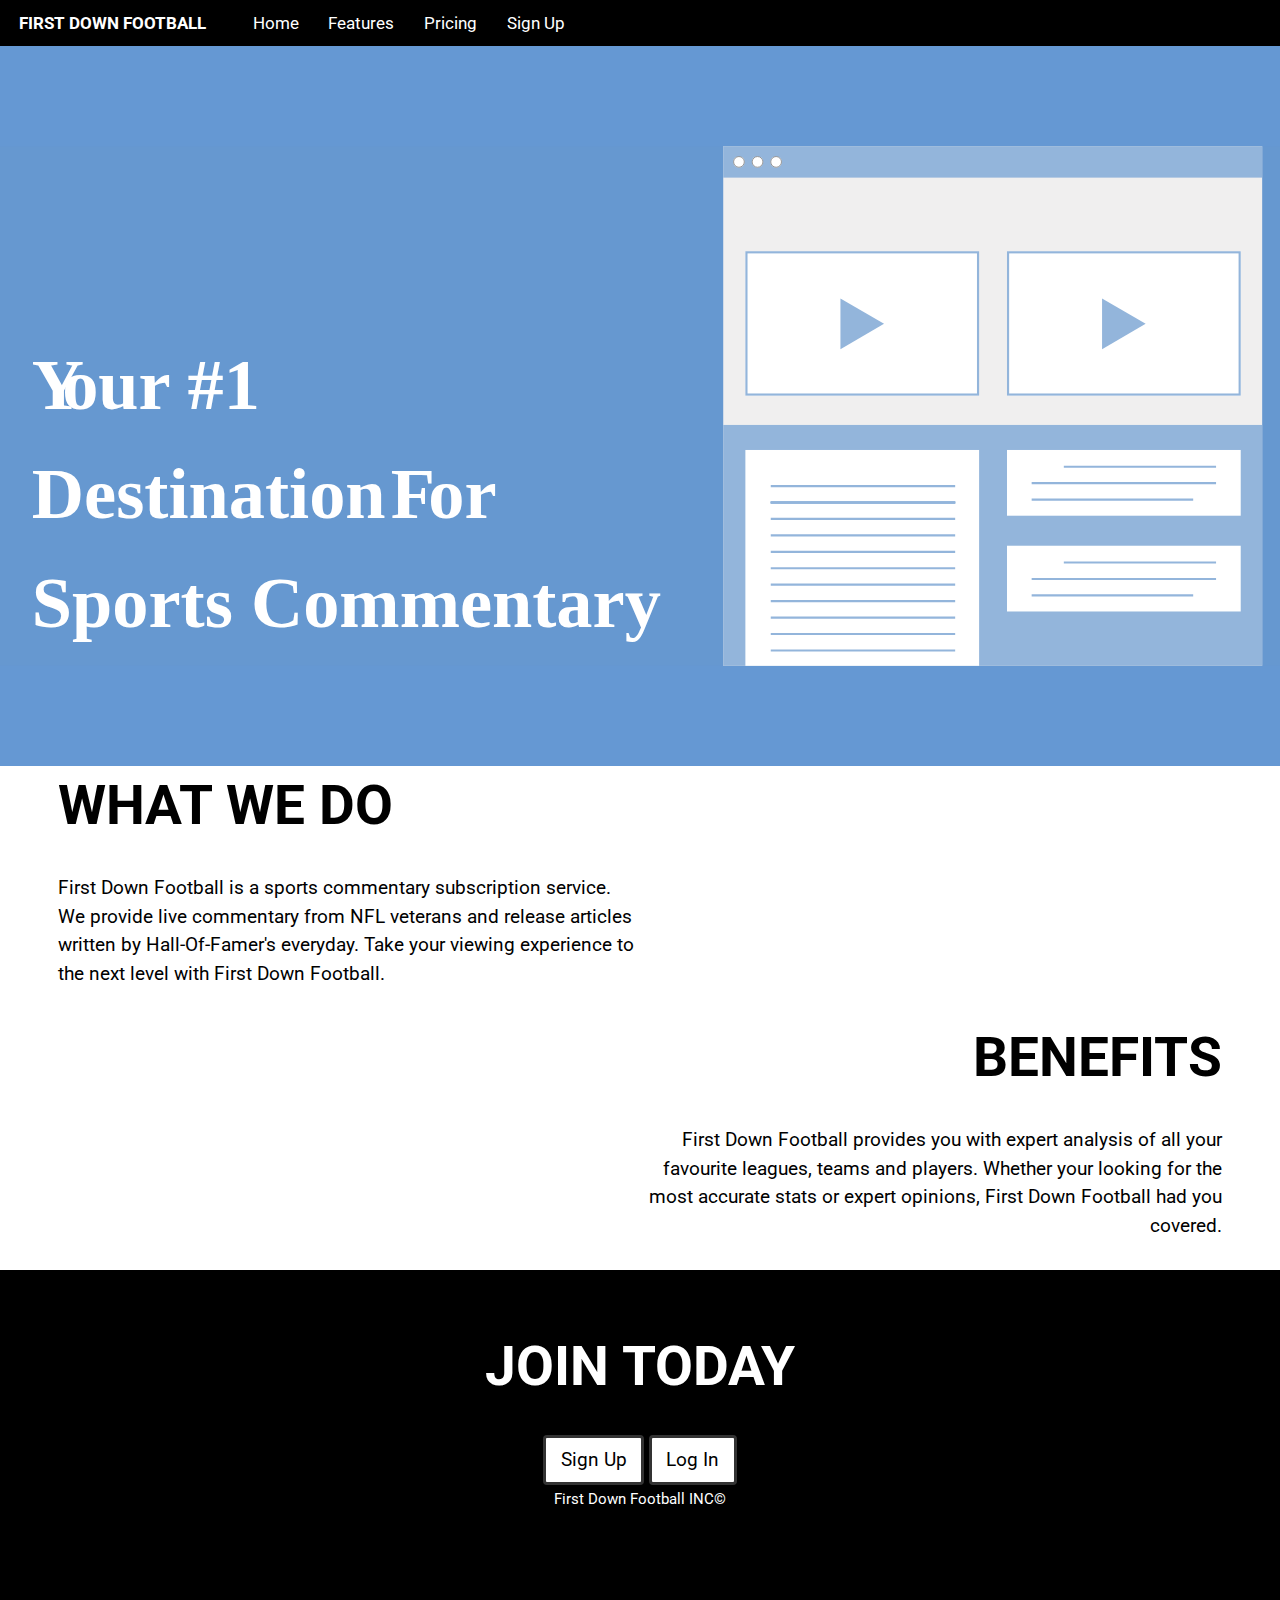
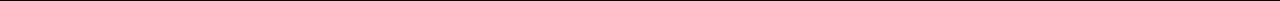
<file: index.html>
<!DOCTYPE html>
<html lang="en-ca">
<head>
  <meta charset="utf-8">
  <title>SAAS Website</title>
  <link href="css/modules.css" rel="stylesheet">
  <link href="css/grid.css" rel="stylesheet">
  <link href="css/type.css" rel="stylesheet">
  <link href="css/main.css" rel="stylesheet">
  <meta name="viewport" content="width=device-width,initial-scale=1">
  <link href="https://fonts.googleapis.com/css2?family=Roboto:wght@300;700&display=swap" rel="stylesheet">
</head>
<body>

  <ul class="skip-links">
    <li><a href="#nav">skip to Navigation</a></li>
    <li><a href="#main">skip to Main</a></li>
  </ul>

  <header role="banner" class="banner">
    <section>
      <article>
        <h1 class="milli">FIRST DOWN FOOTBALL</h1>
        <nav role="navigation" id="nav" tabindex="0" class="list-group-inline">
          <ul class="milli text-right">
            <li><a href="file:///Users/patricklatendresse/Documents/GitHub/saas-website/index.html#index.html">Home</a></li>
            <li><a href="file:///Users/patricklatendresse/Documents/GitHub/saas-website/tour.html">Features</a></li>
            <li><a href="pricing.html">Pricing</a></li>
            <li><a href="file:///Users/patricklatendresse/Documents/GitHub/saas-website/sign-up.html#">Sign Up</a></li>
          </ul>
        </nav>
      </article>
    </section>
  </header>

  <main role="main" id="main">
    <section>
      <div class="graphic embed embed-16by9">
        <img class="graphic embed-item" src="images/graphicc.svg" alt="logo">
      </div>
      <div class="grid">
        <div class="card unit s-1 s-1 m-1 l-1 text-left gutter-2">
          <h2 class="tena">WHAT WE DO</h2>
          <p class="zeta unit s-1 m-1 l-1-2 xl-1-2">First Down Football is a sports commentary subscription service. We provide live commentary from NFL veterans and release articles written by Hall-Of-Famer's everyday. Take your viewing experience to the next level with First Down Football.</p>
        </div>

        <div class="card2 unit s-1 s-1 m-1 l-1 text-right gutter-2">
          <h2 class="tena">BENEFITS</h2>
          <p class="zeta unit s-1 m-1 l-1-2 xl-1-2">First Down Football provides you with expert analysis of all your favourite leagues, teams and players. Whether your looking for the most accurate stats or expert opinions, First Down Football had you covered.</p>
        </div>
      </div>
    </section>
  </main>

  <footer role="contentinfo" id="contentinfo" class="text-center island-2">
    <h3 class="tena">JOIN TODAY</h3>
    <div>
      <a class="btn" href="file:///Users/patricklatendresse/Documents/GitHub/saas-website/sign-up.html#">Sign Up</a>
      <a class="btn" href="#">Log In</a>
      <p class="copy micro">First Down Football INC©</p>
    </div>
  </footer>

</body>
</html>
</file>
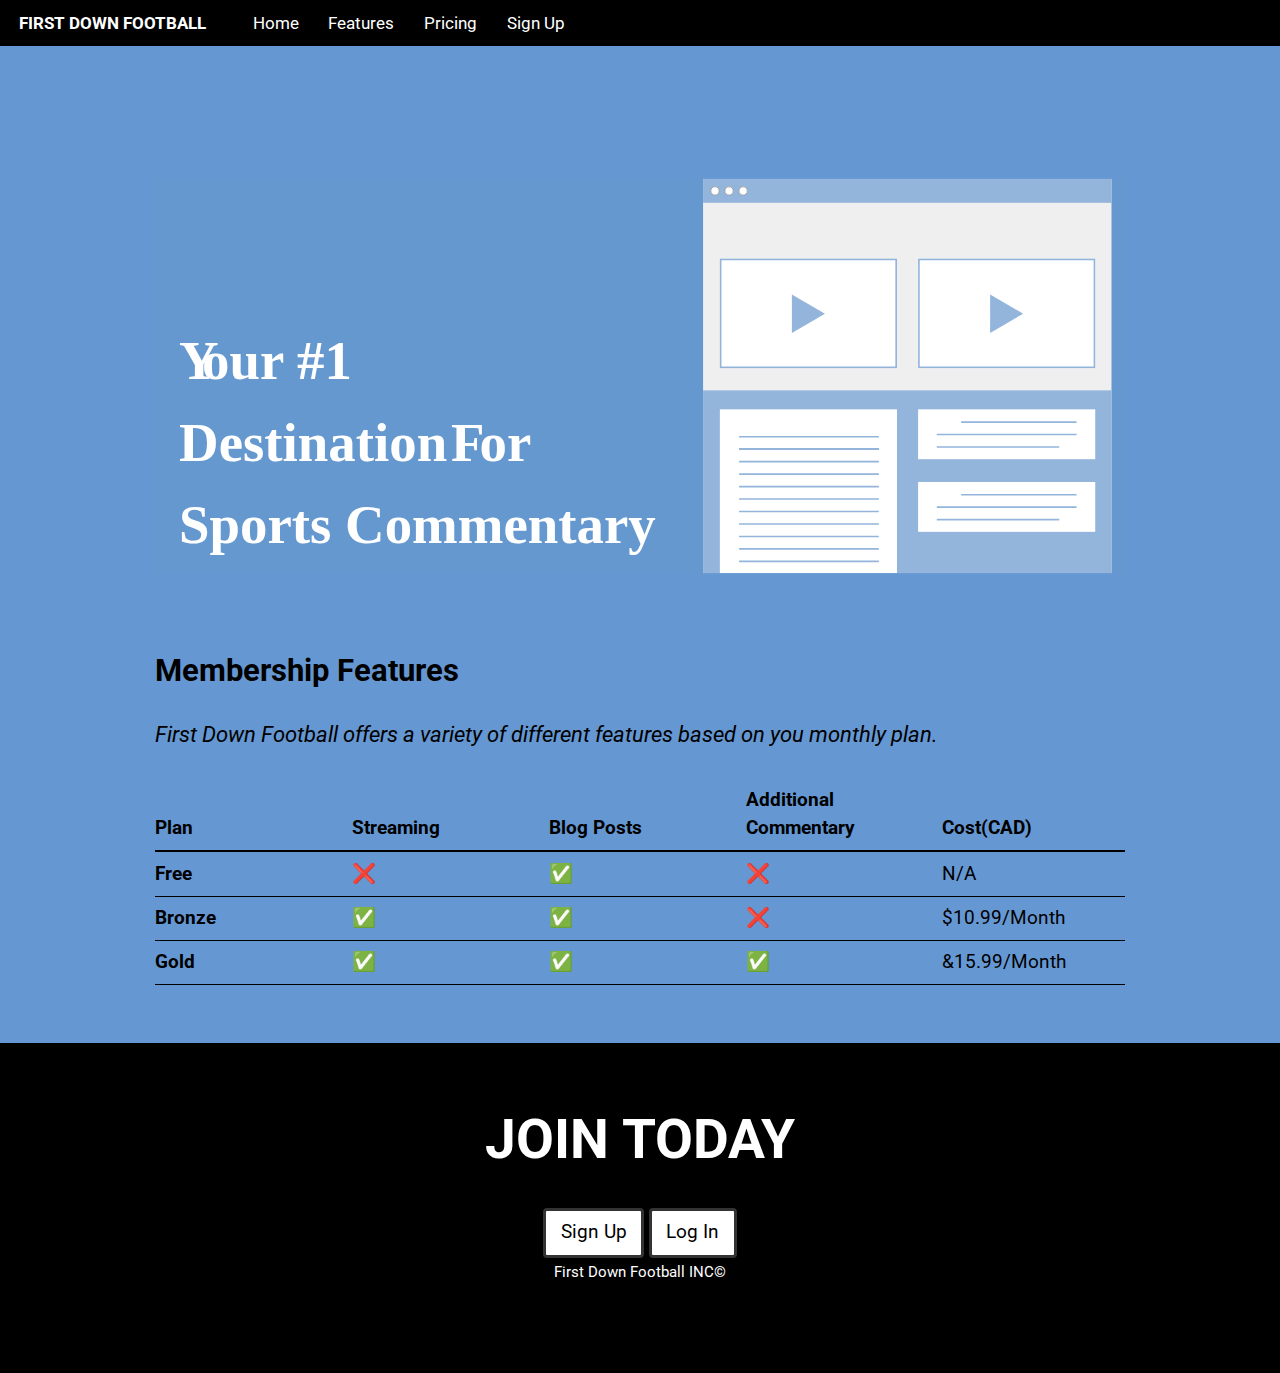
<file: pricing.html>
<!DOCTYPE html>
<html lang="en-ca">
<head>
  <meta charset="utf-8">
  <title>Pricing</title>
  <link href="css/modules.css" rel="stylesheet">
  <link href="css/grid.css" rel="stylesheet">
  <link href="css/type.css" rel="stylesheet">
  <link href="css/main.css" rel="stylesheet">
  <meta name="viewport" content="width=device-width,initial-scale=1">
  <link href="https://fonts.googleapis.com/css2?family=Roboto:wght@300;700&display=swap" rel="stylesheet">
</head>
<body>

  <ul class="skip-links">
    <li><a href="#nav">skip to Navigation</a></li>
    <li><a href="#main">skip to Main</a></li>
  </ul>

  <header role="banner" class="banner">
    <section>
      <article>
        <h1 class="milli">FIRST DOWN FOOTBALL</h1>
        <nav role="navigation" id="nav" tabindex="0" class="list-group-inline">
          <ul class="milli text-right">
            <li><a href="file:///Users/patricklatendresse/Documents/GitHub/saas-website/index.html#index.html">Home</a></li>
            <li><a href="file:///Users/patricklatendresse/Documents/GitHub/saas-website/tour.html">Features</a></li>
            <li><a href="pricing.html">Pricing</a></li>
            <li><a href="file:///Users/patricklatendresse/Documents/GitHub/saas-website/sign-up.html#">Sign Up</a></li>
          </ul>
        </nav>
      </article>
    </section>
  </header>

  <main role="main" id="main" class="grid wrapper pad-t-2 pad-b-2 gutter-1-2">
    <section class="unit">
      <article>
        <div class="graphic embed embed-16by9">
          <img class="graphic embed-item" src="images/graphicc.svg" alt="logo">
        </div>
        <div class="wrapper unit s-1 m-1 l-1 xl-1">
          <h2>Membership Features</h2>

          <div class="table-wrapper scrollable">
            <table class="push-0">
              <caption class="mega">First Down Football offers a variety of different features based on you monthly plan.</caption>
              <thead>
                <tr>
                  <th class="plan" scope="col">Plan</th>
                  <th class="streaming" scope="col">Streaming</th>
                  <th class="blog" scope="col">Blog Posts</th>
                  <th class="commentary" scope="col">Additional Commentary</th>
                  <th class="cost" scope="col">Cost(CAD)</th>
                </tr>
              </thead>
              <tbody>
                <tr>
                  <th scope="row">Free</th>
                  <td>❌</td>
                  <td>✅</td>
                  <td>❌</td>
                  <td>N/A</td>
                </tr>

                <tr>
                  <th scope="row">Bronze</th>
                  <td>✅</td>
                  <td>✅</td>
                  <td>❌</td>
                  <td>$10.99/Month</td>
                </tr>

                <tr>
                  <th scope="row">Gold</th>
                  <td>✅</td>
                  <td>✅</td>
                  <td>✅</td>
                  <td>&15.99/Month</td>
                </tr>
              </tbody>
            </table>
          </div>
        </div>
      </article>
    </section>
  </main>

  <footer role="contentinfo" id="contentinfo" class="text-center island-2">
    <h3 class="tena">JOIN TODAY</h3>
    <div>
      <a class="btn" href="file:///Users/patricklatendresse/Documents/GitHub/saas-website/sign-up.html#">Sign Up</a>
      <a class="btn" href="#">Log In</a>
      <p class="copy micro">First Down Football INC©</p>
    </div>
  </footer>

</body>
</html>
</file>
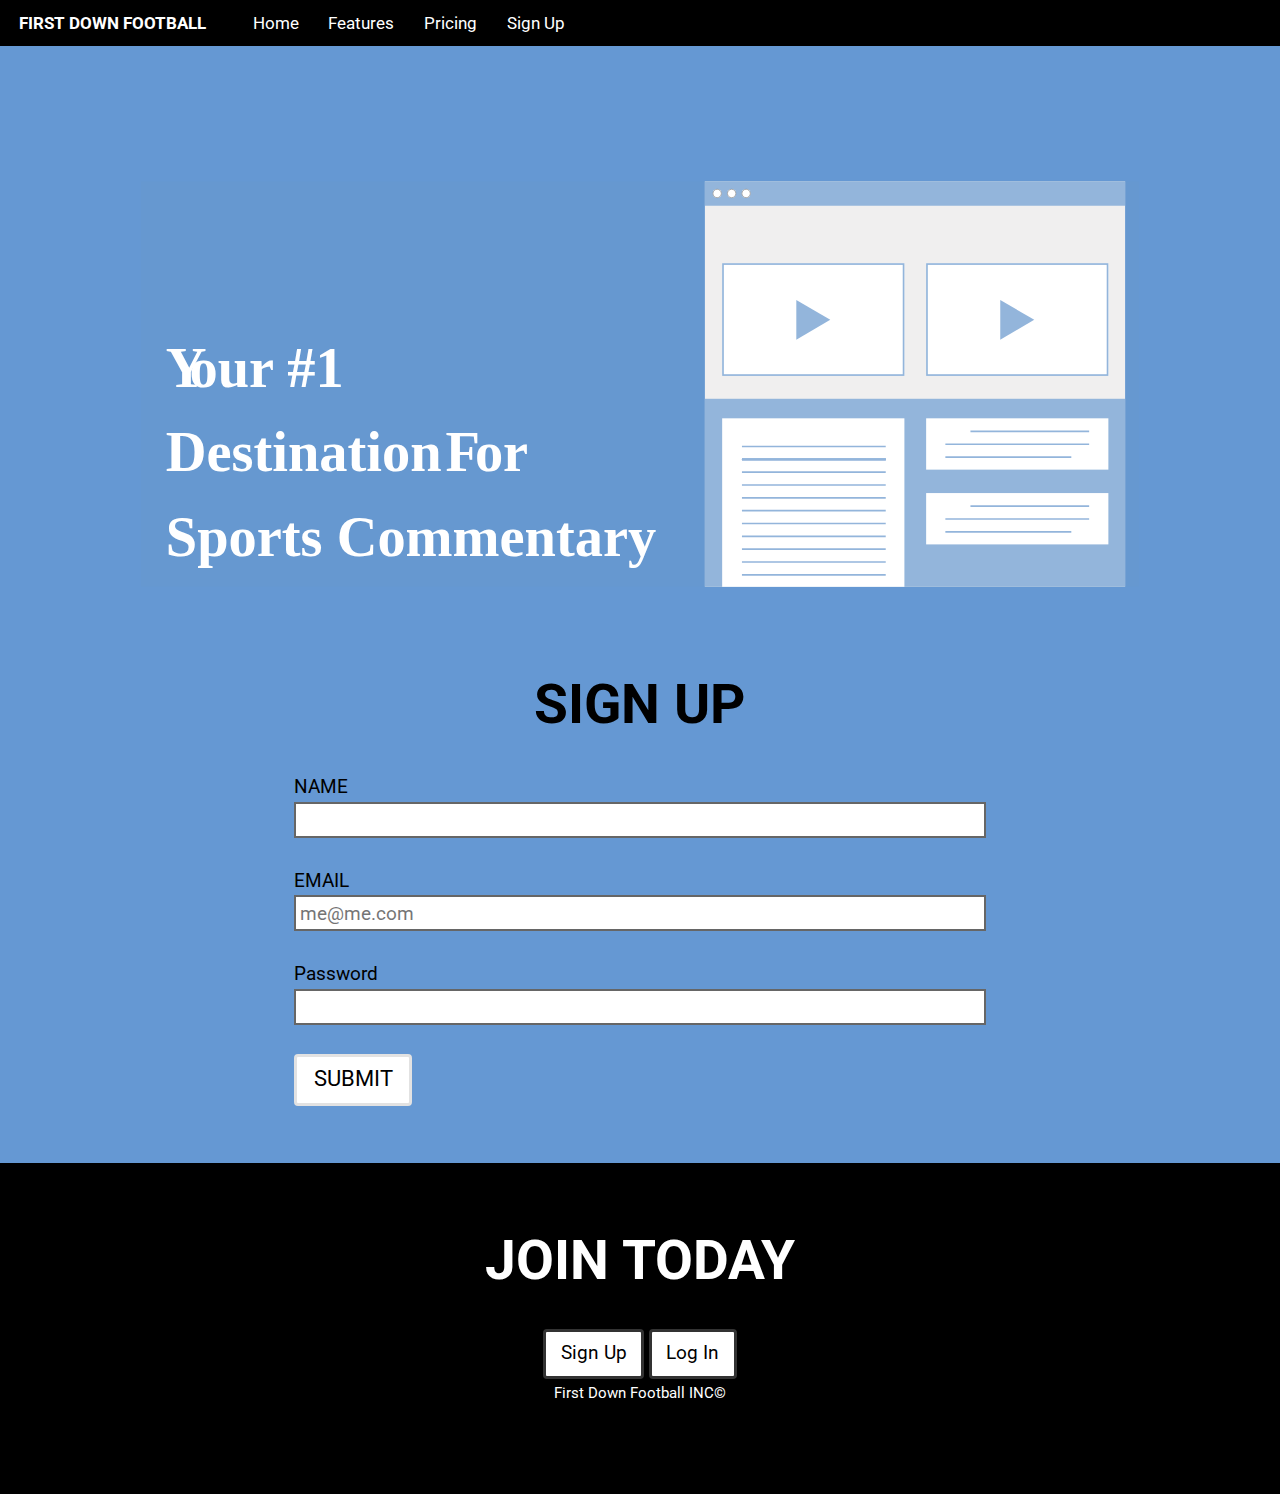
<file: sign-up.html>
<!DOCTYPE html>
<html lang="en-ca">
<head>
  <meta charset="utf-8">
  <title>signup</title>
  <link href="css/modules.css" rel="stylesheet">
  <link href="css/grid.css" rel="stylesheet">
  <link href="css/type.css" rel="stylesheet">
  <link href="css/main.css" rel="stylesheet">
  <meta name="viewport" content="width=device-width,initial-scale=1">
  <link href="https://fonts.googleapis.com/css2?family=Roboto:wght@300;700&display=swap" rel="stylesheet">
</head>

<body class="signupform">

  <ul class="skip-links">
    <li><a href="#nav">skip to Navigation</a></li>
    <li><a href="#main">skip to Main</a></li>
  </ul>

  <header role="banner" class="banner">
    <section>
      <article>
        <h1 class="milli">FIRST DOWN FOOTBALL</h1>
        <nav role="navigation" id="nav" tabindex="0" class="list-group-inline">
          <ul class="milli text-right">
            <li><a href="file:///Users/patricklatendresse/Documents/GitHub/saas-website/index.html#index.html">Home</a></li>
            <li><a href="file:///Users/patricklatendresse/Documents/GitHub/saas-website/tour.html">Features</a></li>
            <li><a href="pricing.html">Pricing</a></li>
            <li><a href="file:///Users/patricklatendresse/Documents/GitHub/saas-website/sign-up.html#">Sign Up</a></li>
          </ul>
        </nav>
      </article>
    </section>
  </header>

  <main role="main" id="main" tabindex="0" class="grid grid-middle wrapper">
    <section class="contact pad-t-2 pad-b-2 unit unit-content-center-horizontal s-1 m-1 l-1 xl-1">
      <div class="graphic embed embed-16by9">
        <img class=" nit s-1 m-1 l-1 xl-1 graphic embed-item" src="images/graphicc.svg" alt="logo">
      </div>
      <div class="max-length">
        <h2 class="signup text-center tena"> SIGN UP</h2>

        <form class="push-0" method="POST" action="https://formspree.io/bradlet@algonquincollege.com">
          <div class="push">
            <label for="name">NAME</label>
            <input id="name" name="name" required>
          </div>
          <div class="push">
            <label for="email">EMAIL</label>
            <input id="email" type="email" placeholder="me@me.com" name="email" required>
          </div>
          <div class="push">
            <label for="password">Password</label>
            <input id="password" name="password" required>
          </div>
          <div>
            <button class="btn btn-light mega" type="submit">SUBMIT</button>
          </div>
        </form>
      </div>
    </section>
  </main>

  <footer role="contentinfo" id="contentinfo" class="text-center island-2">
    <h3 class="tena">JOIN TODAY</h3>
    <div>
      <a class="btn" href="file:///Users/patricklatendresse/Documents/GitHub/saas-website/sign-up.html#">Sign Up</a>
      <a class="btn" href="#">Log In</a>
      <p class="copy micro">First Down Football INC©</p>
    </div>
  </footer>

</body>
</html>
</file>
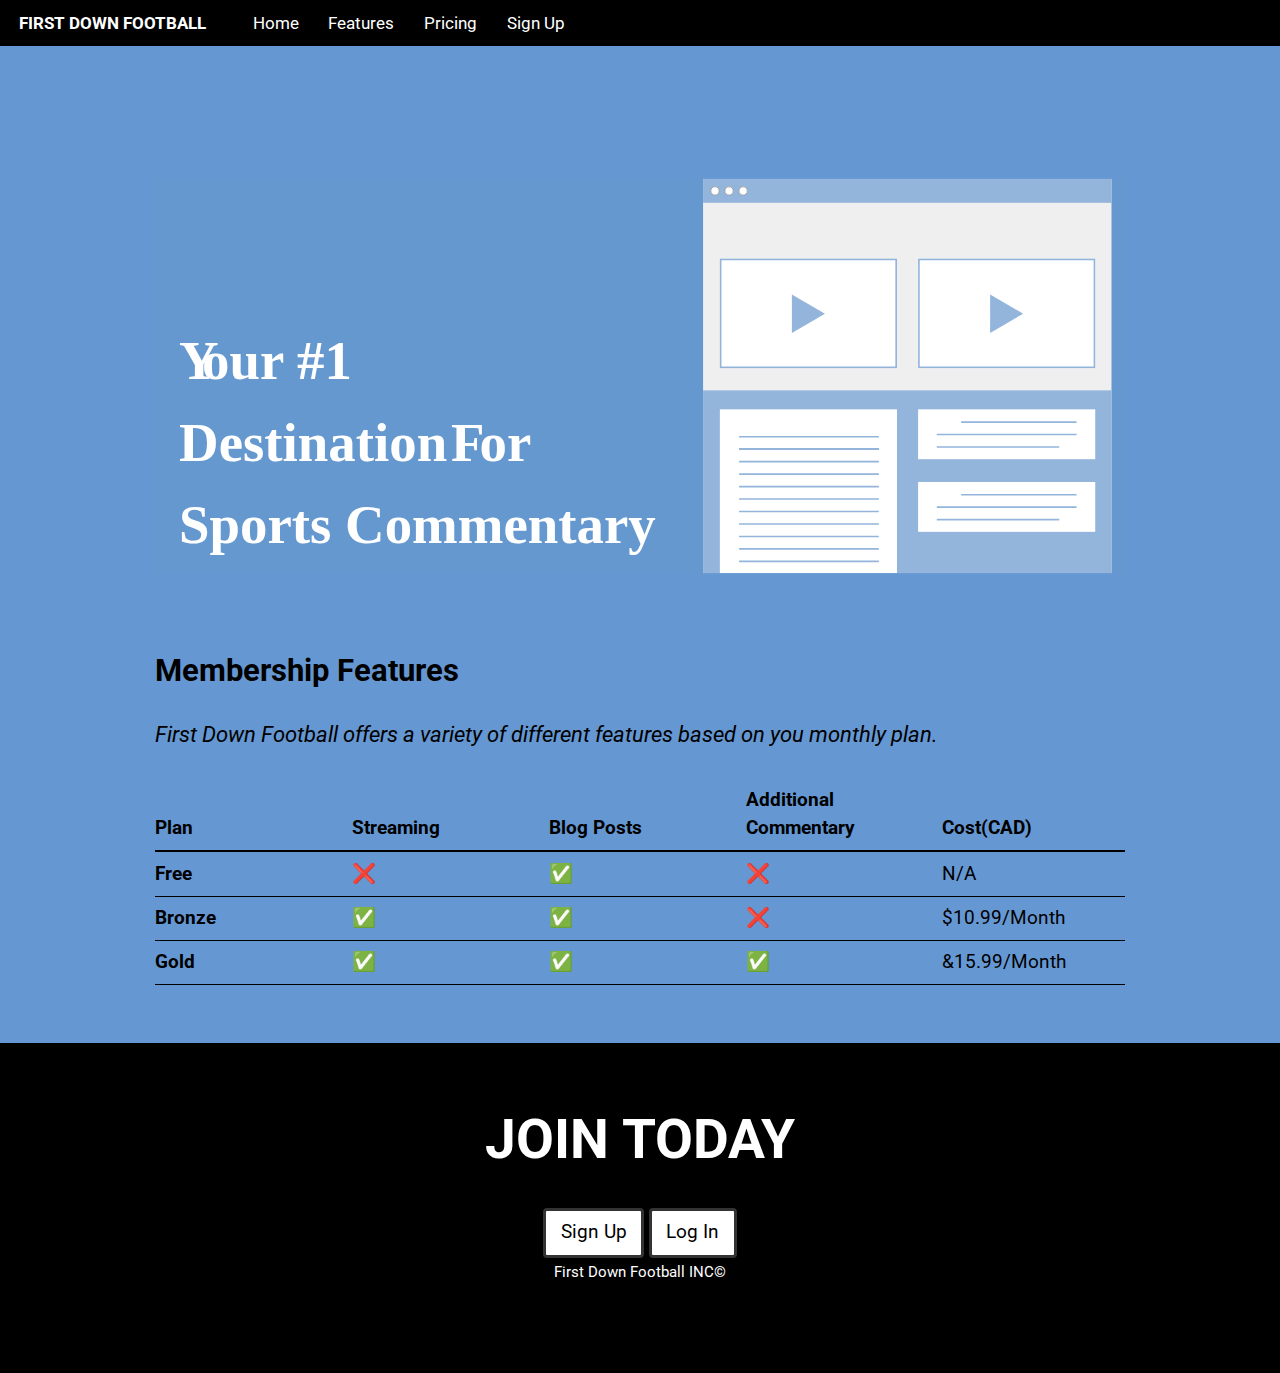
<file: tour.html>
<!DOCTYPE html>
<html lang="en-ca">
<head>
  <meta charset="utf-8">
  <title>Features</title>
  <link href="css/modules.css" rel="stylesheet">
  <link href="css/grid.css" rel="stylesheet">
  <link href="css/type.css" rel="stylesheet">
  <link href="css/main.css" rel="stylesheet">
  <meta name="viewport" content="width=device-width,initial-scale=1">
  <link href="https://fonts.googleapis.com/css2?family=Roboto:wght@300;700&display=swap" rel="stylesheet">
</head>
<body>

  <ul class="skip-links">
    <li><a href="#nav">skip to Navigation</a></li>
    <li><a href="#main">skip to Main</a></li>
  </ul>

  <header role="banner" class="banner">
    <section>
      <article>
        <h1 class="milli">FIRST DOWN FOOTBALL</h1>
        <nav role="navigation" id="nav" tabindex="0" class="list-group-inline">
          <ul class="milli text-right">
            <li><a href="file:///Users/patricklatendresse/Documents/GitHub/saas-website/index.html#index.html">Home</a></li>
            <li><a href="file:///Users/patricklatendresse/Documents/GitHub/saas-website/tour.html">Features</a></li>
            <li><a href="pricing.html">Pricing</a></li>
            <li><a href="file:///Users/patricklatendresse/Documents/GitHub/saas-website/sign-up.html#">Sign Up</a></li>
          </ul>
        </nav>
      </article>
    </section>
  </header>

  <main role="main" id="main" class="grid wrapper pad-t-2 pad-b-2 gutter-1-2">
    <section class="unit">
      <article>
        <div class="graphic embed embed-16by9">
          <img class="graphic embed-item" src="images/graphicc.svg" alt="logo">
        </div>
        <div class="wrapper unit s-1 m-1 l-1 xl-1">
          <h2>Membership Features</h2>

          <div class="table-wrapper scrollable">
            <table class="push-0">
              <caption class="mega">First Down Football offers a variety of different features based on you monthly plan.</caption>
              <thead>
                <tr>
                  <th class="plan" scope="col">Plan</th>
                  <th class="streaming" scope="col">Streaming</th>
                  <th class="blog" scope="col">Blog Posts</th>
                  <th class="commentary" scope="col">Additional Commentary</th>
                  <th class="cost" scope="col">Cost(CAD)</th>
                </tr>
              </thead>
              <tbody>
                <tr>
                  <th scope="row">Free</th>
                  <td>❌</td>
                  <td>✅</td>
                  <td>❌</td>
                  <td>N/A</td>
                </tr>

                <tr>
                  <th scope="row">Bronze</th>
                  <td>✅</td>
                  <td>✅</td>
                  <td>❌</td>
                  <td>$10.99/Month</td>
                </tr>

                <tr>
                  <th scope="row">Gold</th>
                  <td>✅</td>
                  <td>✅</td>
                  <td>✅</td>
                  <td>&15.99/Month</td>
                </tr>
              </tbody>
            </table>
          </div>
        </div>
      </article>
    </section>
  </main>

  <footer role="contentinfo" id="contentinfo" class="text-center island-2">
    <h3 class="tena">JOIN TODAY</h3>
    <div>
      <a class="btn" href="file:///Users/patricklatendresse/Documents/GitHub/saas-website/sign-up.html#">Sign Up</a>
      <a class="btn" href="#">Log In</a>
      <p class="copy micro">First Down Football INC©</p>
    </div>
  </footer>

</body>
</html>
</file>
<file: css/modules.css>
/*
 * Modulifier || Code released under the UNLICENSE
 * Code under other copyrights & licenses listed below.
 * https://modulifier.web-dev.tools/#responsive;images;list-group;embed;media-object;icons;hidden;positioning;nice-lists;forms;buttons;accessibility;print
 */

@-moz-viewport { width: device-width; scale: 1; }
@-ms-viewport { width: device-width; scale: 1; }
@-o-viewport { width: device-width; scale: 1; }
@-webkit-viewport { width: device-width; scale: 1; }
@viewport { width: device-width; scale: 1; }

html {
  box-sizing: border-box;
  -moz-text-size-adjust: 100%;
  -ms-text-size-adjust: 100%;
  -webkit-text-size-adjust: 100%;
  text-size-adjust: 100%;
}

*, *::before, *::after {
  box-sizing: inherit;
}

body {
  margin: 0;
}

article,
aside,
details,
figcaption,
figure,
footer,
header,
main,
menu,
nav,
section,
summary {
  display: block;
}

audio,
canvas,
progress,
video {
  display: inline-block;
  vertical-align: baseline;
}

template {
  display: none;
}

details {
  cursor: pointer;
}

audio:not([controls]) {
  display: none;
  height: 0;
}

a,
area,
button,
input,
label,
select,
textarea,
[tabindex] {
  -ms-touch-action: manipulation;
  touch-action: manipulation;
}

img {
  border: 0;
}

.img-flex,
.img-flex img {
  display: block;
  width: 100%;
}

svg {
  fill: currentColor;
}

svg:not(:root) {
  overflow: hidden;
}

svg.img-flex {
  width: 100%;
  height: 100%;
}

.image-replacement, .ir {
  overflow: hidden;
  direction: ltr;
  text-align: left;
  text-indent: 100%;
  white-space: nowrap;
}

.list-group, .list-group-inline, .list-group--inline {
  padding-left: 0;
  list-style-type: none;
}

.list-group > dd {
  margin-left: 0;
}

.list-group-inline::before,
.list-group-inline::after,
.list-group--inline::before,
.list-group--inline::after {
  content: "";
  display: table;
}

.list-group-inline::after,
.list-group--inline::after {
  clear: both;
}

.list-group-inline > li,
.list-group--inline > li {
  display: inline-block;
}

.list-group-inline > dt,
.list-group--inline > dt {
  clear: left;
  float: left;
  width: 11em;
}

.list-group-inline > dd,
.list-group--inline > dd {
  float: left;
  min-width: 12em;
}

.embed {
  margin-left: 0;
  margin-right: 0;
  overflow: hidden;
  position: relative;
  width: 100%;
}

.embed-1by1, .embed--1by1 {
  padding-top: 100%; /* Square */
}

.embed-4by3, .embed--4by3 {
  padding-top: 75%; /* Traditional TV/computer screens */
}

.embed-iso216, .embed--iso216 {
  padding-top: 70.92%; /* A-standard paper sizes */
}

.embed-3by2, .embed--3by2 {
  padding-top: 66.6%; /* Classic 35 mm film & most digital photos, landscape */
}

.embed-2by3, .embed--2by3 {
  padding-top: 150%; /* Classic 35 mm film & most digital photos, portrait */
}

.embed-golden, .embed--golden {
  padding-top: 61.8%; /* The Golden Ratio */
}

.embed-16by9, .embed--16by9 {
  padding-top: 56.25%; /* HD TV */
}

.embed-185by100, .embed--185by100 {
  padding-top: 54.05%; /* Common widescreen cinema */
}

.embed-24by10, .embed--24by10 {
  padding-top: 41.667%; /* Widescreen cinema: 2.4:1 */
}

.embed-3by1, .embed--3by1 {
  padding-top: 33.3333%; /* Panorama photos */
}

.embed-4by1, .embed--4by1 {
  padding-top: 25%; /* Polyvision */
}

.embed-5by1, .embed--5by1 {
  padding-top: 20%; /* Really wide... */
}

.embed-item, .embed__item {
  min-height: 100%;
  left: 0;
  position: absolute;
  top: 0;
  width: 100%;
}

.media {
  overflow: hidden;
}

.media-img, .media__img {
  float: left;
}

.media-img-reversed, .media__img--reversed {
  float: right;
}

.media-img-stacked, .media__img--stacked {
  float: none;
}

.media-body, .media__body {
  overflow: hidden;
  min-width: 12em; /* Slightly less than 200px, responsiveness built in */
}

.icon {
  display: inline-block;
  position: relative;
  background: transparent none no-repeat center center;
  background-size: contain;
  vertical-align: middle;
}

.i-16, .i--16 {
  height: 16px;
  width: 16px;
}

.i-18, .i--18 {
  height: 18px;
  width: 18px;
}

.i-20, .i--20 {
  height: 20px;
  width: 20px;
}

.i-24, .i--24 {
  height: 24px;
  width: 24px;
}

.i-32, .i--32 {
  height: 32px;
  width: 32px;
}

.i-48, .i--48 {
  height: 48px;
  width: 48px;
}

.i-64, .i--64 {
  height: 64px;
  width: 64px;
}

.i-96, .i--96 {
  height: 96px;
  width: 96px;
}

.i-128, .i--128 {
  height: 128px;
  width: 128px;
}

.i-192, .i--192 {
  height: 192px;
  width: 192px;
}

.i-256, .i--256 {
  height: 256px;
  width: 256px;
}

.icon img,
.icon svg {
  left: 0;
  height: 100%;
  position: absolute;
  top: 0;
  width: 100%;
  fill: currentColor;
}

.icon-label {
  vertical-align: middle;
}

.icon-link,
.icon-link:focus,
.icon-link:hover {
  text-decoration: none;
}

[hidden], .hidden {
  /* stylelint-disable declaration-no-important */
  display: none !important;
  visibility: hidden !important;
  /* stylelint-enable */
}

.visually-hidden {
  height: 1px;
  margin: -1px;
  overflow: hidden;
  padding: 0;
  position: absolute;
  width: 1px;
  border: 0;
  clip: rect(0 0 0 0);
  clip-path: inset(50%);
}

.visually-hidden.focusable:active, .visually-hidden.focusable:focus {
  height: auto;
  margin: 0;
  overflow: visible;
  position: static;
  width: auto;
  clip: auto;
  clip-path: none;
}

.invisible {
  visibility: hidden;
}

.chop,
.crop {
  overflow: hidden;
}

.truncate {
  max-width: 100%;
  overflow: hidden;
  width: 100%;
  text-overflow: ellipsis;
  white-space: nowrap;
}

.scrollable {
  max-width: 100%;
  overflow-x: auto;
  overflow-y: hidden;
  -webkit-overflow-scrolling: touch;
}

.flex-row {
  display: -webkit-flex;
  display: -ms-flexbox;
  display: flex;
}

.flex-justify {
  -webkit-justify-content: space-between;
  -ms-flex-pack: space-between;
  justify-content: space-between;
}

.flex-align-center {
  -webkit-align-items: center;
  -ms-flex-align: center;
  align-items: center;
}

.center-text,
.center-flow {
  text-align: center;
}

.center-block {
  margin-left: auto;
  margin-right: auto;
}

.no-auto-margins,
.not-centered {
  /* stylelint-disable declaration-no-important */
  margin-left: 0 !important;
  margin-right: 0 !important;
  /* stylelint-enable */
}

.center-content,
.center-content-vertical,
.center-contents,
.center-contents-vertical {
  display: -webkit-flex;
  display: -ms-flexbox;
  display: flex;
  -webkit-justify-content: center;
  -ms-flex-pack: center;
  justify-content: center;
  -webkit-align-items: center;
  -ms-flex-align: center;
  align-items: center;
  -webkit-align-content: center;
  -ms-flex-line-pack: center;
  align-content: center;
  -webkit-flex-direction: column wrap;
  -ms-flex-direction: column wrap;
  flex-flow: column wrap;
}

.center-content-start,
.center-content-vertical-start,
.center-contents-start,
.center-contents-vertical-start {
  display: -webkit-flex;
  display: -ms-flexbox;
  display: flex;
  -webkit-justify-content: center;
  -ms-flex-pack: center;
  justify-content: center;
  -webkit-flex-direction: column wrap;
  -ms-flex-direction: column wrap;
  flex-flow: column wrap;
}

.center-content-horizontal,
.center-contents-horizontal {
  display: -webkit-flex;
  display: -ms-flexbox;
  display: flex;
  -webkit-justify-content: center;
  -ms-flex-pack: center;
  justify-content: center;
  -webkit-align-items: center;
  -ms-flex-align: center;
  align-items: center;
  -webkit-align-content: center;
  -ms-flex-line-pack: center;
  align-content: center;
  -webkit-flex-direction: row wrap;
  -ms-flex-direction: row wrap;
  flex-flow: row wrap;
}

.clearfix::after {
  content: " ";
  display: block;
  clear: both;
}

.left {
  float: left;
}

.right {
  float: right;
}

.inline {
  display: inline;
}

.block {
  display: block;
}

.inline-block, .ib {
  display: inline-block;
}

.valign-top {
  vertical-align: top;
}

.valign-bottom {
  vertical-align: bottom;
}

.valign-middle {
  vertical-align: middle;
}

.fixed {
  position: fixed;
}

.relative {
  position: relative;
}

[class*="pin-"],
.absolute {
  position: absolute;
}

.static {
  position: static;
}

.zindex-1 {
  z-index: 1;
}

.zindex-2 {
  z-index: 2;
}

.zindex-3 {
  z-index: 3;
}

.zindex-1000 {
  z-index: 1000;
}

.pin-top-left,
.pin-left-top,
.pin-tl,
.pin-lt {
  top: 0;
  left: 0;
}

.pin-top-right,
.pin-right-top,
.pin-tr,
.pin-rt {
  top: 0;
  right: 0;
}

.pin-bottom-left,
.pin-left-bottom,
.pin-bl,
.pin-lb {
  bottom: 0;
  left: 0;
}

.pin-bottom-right,
.pin-right-bottom,
.pin-br,
.pin-rb {
  bottom: 0;
  right: 0;
}

.pin-top-center,
.pin-center-top,
.pin-tc,
.pin-ct {
  left: 50%;
  top: 0;
  transform: translateX(-50%);
}

.pin-bottom-center,
.pin-center-bottom,
.pin-bc,
.pin-cb {
  bottom: 0;
  left: 50%;
  transform: translateX(-50%);
}

.pin-center-left,
.pin-left-center,
.pin-cl,
.pin-lc {
  left: 0;
  top: 50%;
  transform: translateY(-50%);
}

.pin-center-right,
.pin-right-center,
.pin-cr,
.pin-rc {
  right: 0;
  top: 50%;
  transform: translateY(-50%);
}

.pin-center, .pin-c {
  left: 50%;
  top: 50%;
  transform: translate(-50%, -50%);
}

.width-quarter, .w-1-4 {
  width: 25%;
}

.width-half, .w-1-2 {
  width: 50%;
}

.width-full, .w-1 {
  width: 100%;
}

.height-quarter, .h-1-4 {
  height: 25%;
}

.height-half, .h-1-2 {
  height: 50%;
}

.height-full, .h-1 {
  height: 100%;
}

.height-win-quarter, .h-w-1-4 {
  height: 25vh;
  max-height: 46em;
}

.height-win-half, .h-w-1-2 {
  height: 50vh;
  max-height: 46em;
}

.height-win-full, .h-w-1 {
  height: 100vh;
  max-height: 46em;
}

ul {
  list-style-type: none;
}

ul > li::before {
  content: "·";
  float: left;
  margin-left: -1.6em;
  width: 1.3em;
  text-align: right;
}

ol {
  counter-reset: ol-simple-numbers;
  list-style-type: none;
}

ol > li::before {
  float: left;
  margin-left: -1.6em;
  width: 1.3em;
  counter-increment: ol-simple-numbers;
  content: counter(ol-simple-numbers);
  text-align: right;
}

.list-group > li::before,
.list-group-inline > li::before,
.list-group--inline > li::before {
  content: none;
}

/* stylelint-disable no-descending-specificity */

/*
 * (c) Nicolas Gallagher and Jonathan Neal of Normalize.css || MIT License
 *     https://necolas.github.io/normalize.css/
 */

button,
input,
optgroup,
select,
textarea {
  color: inherit;
  font: inherit;
  margin: 0;
}

button,
input {
  overflow: visible;
}

button,
select {
  text-transform: none;
}

button,
html [type="button"],
[type="reset"],
[type="submit"] {
  -webkit-appearance: button;
  cursor: pointer;
}

button[disabled],
html input[disabled] {
  cursor: default;
}

button::-moz-focus-inner,
input::-moz-focus-inner {
  border: 0;
  padding: 0;
}

[type="checkbox"],
[type="radio"] {
  opacity: 0;
  position: absolute;
  height: 1px;
  width: 1px;
}

[type="number"]::-webkit-inner-spin-button,
[type="number"]::-webkit-outer-spin-button {
  height: auto;
}

[type="search"]::-webkit-search-cancel-button,
[type="search"]::-webkit-search-decoration {
  -webkit-appearance: none;
}

fieldset {
  padding-left: 0;
  padding-right: 0;

  border: 0;
  border-top: 2px solid #666;
}

legend {
  color: inherit;
  display: table;
  max-width: 100%;
  padding: 0 .3em 0 0;
  white-space: normal;

  border: 0;

  font-weight: bold;
}

optgroup {
  font-weight: bold;
}

::-webkit-input-placeholder {
  color: inherit;
  opacity: .54;
}

::-webkit-file-upload-button {
  -webkit-appearance: button;
  font: inherit;
}

/* End Normalize.css code */

label,
.label-block {
  display: block;
  cursor: pointer;
}

[type="checkbox"] + label,
[type="radio"] + label,
.label-inline {
  display: inline-block;
}

input:not([type]),
[type="text"],
[type="number"],
[type="search"],
[type="url"],
[type="email"],
[type="password"],
[type="tel"],
[type="datetime-local"],
[type="month"],
[type="week"],
[type="date"],
[type="time"],
[type="range"],
select,
textarea {
  -moz-appearance: none;
  -webkit-appearance: none;
  appearance: none;
}

input,
textarea {
  display: block;
  width: 100%;

  background-color: #fff;
  border: 2px solid #666;
  border-radius: 0;
}

label {
  vertical-align: middle;
}

textarea {
  max-width: 100%;
  min-height: 4em;
  overflow: auto;
}

[type="color"] {
  display: inline-block;
  width: 2em;
}

select {
  display: block;
  width: 100%;

  background-image: url("data:image/svg+xml,%3Csvg xmlns='http://www.w3.org/2000/svg' width='256' height='256' viewBox='0 0 256 256'%3E%3Cpath fill='none' stroke='%23000' stroke-miterlimit='10' stroke-width='70' d='M36.3 82.1l91.9 91.8 91.5-91.8'/%3E%3C/svg%3E");
  background-repeat: no-repeat;
  background-position: calc(100% - .4em) center;
  background-size: 18px auto;
  background-color: #fff;
  border: 2px solid #666;
  border-radius: 0;
}

[type="checkbox"] + label::before {
  content: " ";
  display: inline-block;
  height: 1.8em;
  margin-right: .3em;
  position: relative;
  vertical-align: middle;
  top: -.1em;
  width: 1.8em;

  background-color: #fff;
  background-size: cover;
  border: 2px solid #666;

  line-height: inherit;
}

[type="checkbox"]:checked + label::before {
  background-image: url("data:image/svg+xml,%3Csvg xmlns='http://www.w3.org/2000/svg' width='256' height='256' viewBox='0 0 256 256'%3E%3Cpath fill='none' stroke='%23000' stroke-miterlimit='10' stroke-width='50' d='M49.9 130.1l50.8 50.7L206.1 75.2'/%3E%3C/svg%3E");
}

[type="checkbox"]:focus + label::before {
  outline: 3px solid #000;
  z-index: 1000;
}

[type="radio"] + label::before {
  content: " ";
  display: inline-block;
  height: 1.8em;
  margin-right: .3em;
  position: relative;
  vertical-align: middle;
  top: -.1em;
  width: 1.8em;

  background-color: #fff;
  background-size: cover;
  border: 2px solid #666;
  border-radius: 50%;

  line-height: inherit;
}

[type="radio"]:checked + label::before {
  background-image: url("data:image/svg+xml,%3Csvg xmlns='http://www.w3.org/2000/svg' width='256' height='256' viewBox='0 0 256 256'%3E%3Ccircle cx='128' cy='128' r='70.4'/%3E%3C/svg%3E");
}

[type="radio"]:focus + label::before,
[type="radio"] + label:focus::before {
  box-shadow: 0 0 0 3px #000;
  z-index: 1000;
}

[type="range"] {
  border: 0;
  background-color: #fff;
}

[type="range"]::-webkit-slider-runnable-track {
  height: 6px;

  -webkit-appearance: none;
  appearance: none;
  background-color: #ccc;
  border: 0;
  border-radius: 3px;
}

[type="range"]:active::-webkit-slider-runnable-track {
  background-color: #ccc;
}

[type="range"]::-moz-range-track {
  height: 6px;

  -moz-appearance: none;
  appearance: none;
  background-color: #ccc;
  border: 0;
  border-radius: 3px;
}

[type="range"]:active::-moz-range-track {
  background-color: #ccc;
}

[type="range"]::-ms-track {
  height: 6px;

  -ms-appearance: none;
  appearance: none;
  background-color: #ccc;
  border: 0;
  border-radius: 3px;
}

[type="range"]:active::-ms-track {
  background-color: #ccc;
}

[type="range"]::-webkit-slider-thumb {
  margin-top: -4px;
  height: 16px;
  width: 16px;

  -webkit-appearance: none;
  appearance: none;
  background-color: #000;
  border: none;
  border-radius: 50%;
}

[type="range"]:hover::-webkit-slider-thumb {
  background-color: #000;
}

[type="range"]:active::-webkit-slider-thumb {
  background-color: #000;
}

[type="range"]::-moz-range-thumb {
  margin-top: -4px;
  height: 16px;
  width: 16px;

  -webkit-appearance: none;
  appearance: none;
  background-color: #000;
  border: none;
  border-radius: 50%;
}

[type="range"]:hover::-moz-range-thumb {
  background-color: #000;
}

[type="range"]:active::-moz-range-thumb {
  background-color: #000;
}

[type="range"]::-ms-thumb {
  margin-top: -4px;
  height: 16px;
  width: 16px;

  -webkit-appearance: none;
  appearance: none;
  background-color: #000;
  border: none;
  border-radius: 50%;
}

[type="range"]:hover::-ms-thumb {
  background-color: #000;
}

[type="range"]:active::-ms-thumb {
  background-color: #000;
}

[type="checkbox"].hide-custom-input + label::before,
[type="checkbox"] + .hide-custom-input::before,
[type="radio"].hide-custom-input + label::before,
[type="radio"] + .hide-custom-input::before {
  content: none;
  display: none;
}

/* stylelint-enable */

.link-box {
  display: block;
  text-decoration: none;
}

/* stylelint-disable no-descending-specificity */

button,
.btn {
  cursor: pointer;
  display: inline-block;
  margin: 0;
  overflow: visible;
  padding: .375em .75em .42em;
  -webkit-appearance: none;
  -moz-appearance: none;
  appearance: none;
  background-color: #333;
  border-radius: 4px;
  border: 3px solid #333;
  color: #fff;
  font: inherit;
  text-decoration: none;
  text-transform: none;
}

button::-moz-focus-inner {
  border: 0;
  padding: 0;
}

/* stylelint-enable */

button:focus,
button:hover,
.btn:focus,
.btn:hover {
  background-color: #000;
  border-color: #000;
  color: #fff;
}

button[disabled] {
  cursor: default;
}

.btn-light, .btn--light {
  background-color: #e2e2e2;
  border-color: #e2e2e2;
  color: #000;
}

.btn-light:focus,
.btn-light:hover,
.btn--light:focus,
.btn--light:hover {
  background-color: #666;
  border-color: #666;
  color: #fff;
}

.btn-ghost,
.btn--ghost {
  background-color: transparent;
  border-color: #333;
  color: #000;
}

.btn-ghost:focus,
.btn-ghost:hover,
.btn--ghost:focus,
.btn--ghost:hover {
  background-color: #e2e2e2;
  border-color: #000;
  color: #000;
}

.btn-link {
  display: inline;
  padding: 0;
  background-color: transparent;
  border-radius: 0;
  border: 0;
  color: inherit;
}

.btn-link:focus,
.btn-link:hover {
  background-color: transparent;
  color: inherit;
}

a:hover, a:active {
  outline: none;
}

a:focus,
[tabindex="0"]:focus,
details:focus,
summary:focus,
input:focus,
textarea:focus,
button:focus,
select:focus {
  outline: 3px solid #000;
  outline-offset: 0;
}

a:focus, [tabindex="0"]:focus {
  outline-offset: 3px;
}

.skip-links {
  margin: 0;
  padding: 0;
  list-style-type: none;
}

.skip-links > li::before {
  content: none; /* Remove the bullets if nice lists is selected */
}

.skip-links a,
.skip-links button {
  padding: .5em .75em;
  position: absolute;
  top: -10em;
  z-index: 10000; /* To make sure they're always on top */
  background-color: #000;
  border: 0;
  color: #fff;
  font-size: 1.125rem;
  font-weight: bold;
  text-decoration: none;
}

.skip-links a:focus,
.skip-links button:focus {
  outline-offset: 3px;
  top: 0;
}

[aria-busy="true"] {
  cursor: progress;
}

[aria-controls] {
  cursor: pointer;
}

[aria-disabled] {
  cursor: default;
}

.print-only {
  display: none;
  visibility: hidden;
}

.page-break-before {
  page-break-before: always;
}

.page-break-after {
  page-break-after: always;
}

.no-page-break-inside {
  page-break-inside: avoid;
}

@media print {

  /* stylelint-disable declaration-no-important */

  .no-print {
    display: none !important;
    visibility: hidden !important;
  }

  .print-only,
  .force-print {
    display: block !important;
    visibility: visible !important;
  }

  /* stylelint-enable */

  .visually-hidden.force-print {
    height: auto;
    margin: 0;
    overflow: visible;
    padding: 0;
    position: static;
    width: auto;
    border: 0;
    clip: initial;
    clip-path: none;
  }

  /*
   * (c) Fabien Sa || MIT License
   *     http://bafs.github.io/Gutenberg/
   */

  table,
  blockquote,
  pre,
  code,
  figure,
  li,
  hr,
  ul,
  ol,
  a,
  tr {
    page-break-inside: avoid;
  }

  h1, h2, h3, h4, h5, h6, p, a {
    orphans: 3;
    widows: 3;
  }

  h1,
  h2,
  h3,
  h4,
  h5,
  h6 {
    page-break-after: avoid;
    page-break-inside: avoid;
  }

  h1 + p,
  h2 + p,
  h3 + p,
  h4 + p,
  h5 + p,
  h6 + p {
    page-break-before: avoid;
  }

  img {
    page-break-after: auto;
    page-break-before: auto;
    page-break-inside: avoid;
  }

  /* stylelint-disable declaration-no-important */

  pre {
    white-space: pre-wrap !important;
    word-wrap: break-word;
  }

  /* stylelint-enable */

  /* End Gutenberg code */

  /*
   * (c) HTML5 Boilerplate || MIT License
   *     https://html5boilerplate.com/
   */

  /* stylelint-disable declaration-no-important */

  *, *::before, *::after, *::first-letter, *::first-line {
    background: none transparent !important;
    color: #000 !important;
    box-shadow: none !important;
    text-shadow: none !important;
  }

  /* stylelint-enable */

  a, a:visited {
    text-decoration: underline;
  }

  a[href]::after {
    content: " (" attr(href) ")";
  }

  abbr[title]::after {
    content: " (" attr(title) ")";
  }

  a[href^="#"]::after,
  a[href^="javascript:"]::after,
  a.no-print-href::after,
  a.href-no-print::after {
    content: "";
  }

  thead {
    display: table-header-group;
  }

  /* End HTML5 Boilerplate code */

}
</file>
<file: css/grid.css>
/*
  Gridifier || Code released under the UNLICENSE
  https://gridifier.web-dev.tools/#xs,4,0,0,0;s,4,25,0,0;m,4,38,1,1;l,4,60,1,1
*/

.grid {
  margin: 0;
  padding: 0;
  letter-spacing: -.31em;
  text-rendering: optimizeSpeed;
  display: -webkit-flex;
  display: -ms-flexbox;
  display: flex;
  -webkit-flex-flow: row wrap;
  -ms-flex-flow: row wrap;
  flex-flow: row wrap;
}

.grid-bottom {
  -webkit-align-items: flex-end;
  -ms-align-items: flex-end;
  align-items: flex-end;
}

.grid-middle {
  -webkit-align-items: center;
  -ms-align-items: center;
  align-items: center;
}

.grid-stretch {
  -webkit-align-items: stretch;
  -ms-align-items: stretch;
  align-items: stretch;
}

.opera-only :-o-prefocus,
.grid {
  word-spacing: -.43em;
}

.unit {
  letter-spacing: normal;
  text-rendering: auto;
  vertical-align: top;
  word-spacing: normal;
  display: inline-block;
  visibility: visible;
}

.grid-bottom .unit {
  vertical-align: bottom;
}

.grid-middle .unit {
  vertical-align: middle;
}

[class*="unit-push-"],
[class*="unit-pull-"] {
  position: relative;
}

.unit-content-distribute {
  display: -ms-flexbox;
  display: -webkit-flex;
  display: flex;
  -ms-flex-direction: column;
  -webkit-flex-direction: column;
  flex-direction: column;
  -ms-flex-pack: justify;
  -webkit-justify-content: space-between;
  justify-content: space-between;
}

.unit-content-center,
.unit-content-center-vertical {
  display: -webkit-flex;
  display: -ms-flexbox;
  display: flex;
  -webkit-justify-content: center;
  -ms-flex-pack: center;
  justify-content: center;
  -webkit-align-items: center;
  -ms-flex-align: center;
  align-items: center;
  -webkit-align-content: center;
  -ms-flex-line-pack: center;
  align-content: center;
  -webkit-flex-direction: column wrap;
  -ms-flex-direction: column wrap;
  flex-flow: column wrap;
}

.unit-content-center-horizontal {
  display: -webkit-flex;
  display: -ms-flexbox;
  display: flex;
  -webkit-justify-content: center;
  -ms-flex-pack: center;
  justify-content: center;
  -webkit-align-items: center;
  -ms-flex-align: center;
  align-items: center;
  -webkit-align-content: center;
  -ms-flex-line-pack: center;
  align-content: center;
  -webkit-flex-direction: row wrap;
  -ms-flex-direction: row wrap;
  flex-flow: row wrap;
}

.content-fill,
.content-stretch {
  -ms-flex-grow: 2;
  -webkit-flex-grow: 2;
  flex-grow: 2;
  max-width: 100%; /* @bugfix: IE 10, 11 */
}

.content-shrink {
  -ms-align-self: center;
  -webkit-align-self: center;
  align-self: center;
}

.unit-xs-hidden,
.xs-0 {
  display: none;
  visibility: hidden;
}

.unit-xs-centered {
  margin: 0 auto;
}

.unit-xs-1,
.xs-1 {
  display: block;
  visibility: visible;
  width: 100%;
}

.unit-xs-1-2,
.xs-1-2 {
  width: 50%;
}

.unit-xs-1-3,
.xs-1-3 {
  width: 33.3333%;
}

.unit-xs-2-3,
.xs-2-3 {
  width: 66.6667%;
}

.unit-xs-1-4,
.xs-1-4 {
  width: 25%;
}

.unit-xs-3-4,
.xs-3-4 {
  width: 75%;
}

.unit-xs-1-2,
.xs-1-2,
.unit-xs-1-3,
.xs-1-3,
.unit-xs-2-3,
.xs-2-3,
.unit-xs-1-4,
.xs-1-4,
.unit-xs-3-4,
.xs-3-4 {
  display: inline-block;
  visibility: visible;
}

.unit-xs-1-2[class*="-content-"],
.xs-1-2[class*="-content-"],
.unit-xs-1-3[class*="-content-"],
.xs-1-3[class*="-content-"],
.unit-xs-2-3[class*="-content-"],
.xs-2-3[class*="-content-"],
.unit-xs-1-4[class*="-content-"],
.xs-1-4[class*="-content-"],
.unit-xs-3-4[class*="-content-"],
.xs-3-4[class*="-content-"] {
  display: -webkit-flex;
  display: -ms-flexbox;
  display: flex;
}

.unit-xs-content-distribute,
.xs-content-distribute {
  display: -ms-flexbox;
  display: -webkit-flex;
  display: flex;
  -ms-flex-direction: column;
  -webkit-flex-direction: column;
  flex-direction: column;
  -ms-flex-pack: justify;
  -webkit-justify-content: space-between;
  justify-content: space-between;
}

.unit-xs-content-center,
.unit-xs-content-center-vertical {
  display: -webkit-flex;
  display: -ms-flexbox;
  display: flex;
  -webkit-justify-content: center;
  -ms-flex-pack: center;
  justify-content: center;
  -webkit-align-items: center;
  -ms-flex-align: center;
  align-items: center;
  -webkit-align-content: center;
  -ms-flex-line-pack: center;
  align-content: center;
  -webkit-flex-direction: column wrap;
  -ms-flex-direction: column wrap;
  flex-flow: column wrap;
}

.unit-xs-content-center-horizontal {
  display: -webkit-flex;
  display: -ms-flexbox;
  display: flex;
  -webkit-justify-content: center;
  -ms-flex-pack: center;
  justify-content: center;
  -webkit-align-items: center;
  -ms-flex-align: center;
  align-items: center;
  -webkit-align-content: center;
  -ms-flex-line-pack: center;
  align-content: center;
  -webkit-flex-direction: row wrap;
  -ms-flex-direction: row wrap;
  flex-flow: row wrap;
}

.xs-content-fill,
.xs-content-stretch {
  -ms-flex-grow: 2;
  -webkit-flex-grow: 2;
  flex-grow: 2;
  max-width: 100%; /* @bugfix: IE 10, 11 */
}

.xs-content-shrink {
  -ms-align-self: center;
  -webkit-align-self: center;
  align-self: center;
}

@media only screen and (min-width: 25em) {

  .unit-s-hidden,
  .s-0 {
    display: none;
    visibility: hidden;
  }

  .unit-s-centered {
    margin: 0 auto;
  }

  .unit-s-1,
  .s-1 {
    display: block;
    visibility: visible;
    width: 100%;
  }

  .unit-s-1-2,
  .s-1-2 {
    width: 50%;
  }

  .unit-s-1-3,
  .s-1-3 {
    width: 33.3333%;
  }

  .unit-s-2-3,
  .s-2-3 {
    width: 66.6667%;
  }

  .unit-s-1-4,
  .s-1-4 {
    width: 25%;
  }

  .unit-s-3-4,
  .s-3-4 {
    width: 75%;
  }

  .unit-s-1-2,
  .s-1-2,
  .unit-s-1-3,
  .s-1-3,
  .unit-s-2-3,
  .s-2-3,
  .unit-s-1-4,
  .s-1-4,
  .unit-s-3-4,
  .s-3-4 {
    display: inline-block;
    visibility: visible;
  }

  .unit-s-1-2[class*="-content-"],
  .s-1-2[class*="-content-"],
  .unit-s-1-3[class*="-content-"],
  .s-1-3[class*="-content-"],
  .unit-s-2-3[class*="-content-"],
  .s-2-3[class*="-content-"],
  .unit-s-1-4[class*="-content-"],
  .s-1-4[class*="-content-"],
  .unit-s-3-4[class*="-content-"],
  .s-3-4[class*="-content-"] {
    display: -webkit-flex;
    display: -ms-flexbox;
    display: flex;
  }

  .unit-s-content-distribute,
  .s-content-distribute {
    display: -ms-flexbox;
    display: -webkit-flex;
    display: flex;
    -ms-flex-direction: column;
    -webkit-flex-direction: column;
    flex-direction: column;
    -ms-flex-pack: justify;
    -webkit-justify-content: space-between;
    justify-content: space-between;
  }

  .unit-s-content-center,
  .unit-s-content-center-vertical {
    display: -webkit-flex;
    display: -ms-flexbox;
    display: flex;
    -webkit-justify-content: center;
    -ms-flex-pack: center;
    justify-content: center;
    -webkit-align-items: center;
    -ms-flex-align: center;
    align-items: center;
    -webkit-align-content: center;
    -ms-flex-line-pack: center;
    align-content: center;
    -webkit-flex-direction: column wrap;
    -ms-flex-direction: column wrap;
    flex-flow: column wrap;
  }

  .unit-s-content-center-horizontal {
    display: -webkit-flex;
    display: -ms-flexbox;
    display: flex;
    -webkit-justify-content: center;
    -ms-flex-pack: center;
    justify-content: center;
    -webkit-align-items: center;
    -ms-flex-align: center;
    align-items: center;
    -webkit-align-content: center;
    -ms-flex-line-pack: center;
    align-content: center;
    -webkit-flex-direction: row wrap;
    -ms-flex-direction: row wrap;
    flex-flow: row wrap;
  }

  .s-content-fill,
  .s-content-stretch {
    -ms-flex-grow: 2;
    -webkit-flex-grow: 2;
    flex-grow: 2;
    max-width: 100%; /* @bugfix: IE 10, 11 */
  }

  .s-content-shrink {
    -ms-align-self: center;
    -webkit-align-self: center;
    align-self: center;
  }

}

@media only screen and (min-width: 38em) {

  .unit-m-hidden,
  .m-0 {
    display: none;
    visibility: hidden;
  }

  .unit-m-centered {
    margin: 0 auto;
  }

  .unit-m-1,
  .m-1 {
    display: block;
    visibility: visible;
    width: 100%;
  }

  .unit-offset-m-0 {
    margin-left: 0;
  }

  .unit-push-m-0,
  .unit-pull-m-0 {
    left: 0;
  }

  .unit-m-1-2,
  .m-1-2 {
    width: 50%;
  }

  .unit-offset-m-1-2 {
    margin-left: 50%;
  }

  .unit-push-m-1-2 {
    left: 50%;
  }

  .unit-pull-m-1-2 {
    left: -50%;
  }

  .unit-m-1-3,
  .m-1-3 {
    width: 33.3333%;
  }

  .unit-offset-m-1-3 {
    margin-left: 33.3333%;
  }

  .unit-push-m-1-3 {
    left: 33.3333%;
  }

  .unit-pull-m-1-3 {
    left: -33.3333%;
  }

  .unit-m-2-3,
  .m-2-3 {
    width: 66.6667%;
  }

  .unit-offset-m-2-3 {
    margin-left: 66.6667%;
  }

  .unit-push-m-2-3 {
    left: 66.6667%;
  }

  .unit-pull-m-2-3 {
    left: -66.6667%;
  }

  .unit-m-1-4,
  .m-1-4 {
    width: 25%;
  }

  .unit-offset-m-1-4 {
    margin-left: 25%;
  }

  .unit-push-m-1-4 {
    left: 25%;
  }

  .unit-pull-m-1-4 {
    left: -25%;
  }

  .unit-m-3-4,
  .m-3-4 {
    width: 75%;
  }

  .unit-offset-m-3-4 {
    margin-left: 75%;
  }

  .unit-push-m-3-4 {
    left: 75%;
  }

  .unit-pull-m-3-4 {
    left: -75%;
  }

  .unit-m-1-2,
  .m-1-2,
  .unit-m-1-3,
  .m-1-3,
  .unit-m-2-3,
  .m-2-3,
  .unit-m-1-4,
  .m-1-4,
  .unit-m-3-4,
  .m-3-4 {
    display: inline-block;
    visibility: visible;
  }

  .unit-m-1-2[class*="-content-"],
  .m-1-2[class*="-content-"],
  .unit-m-1-3[class*="-content-"],
  .m-1-3[class*="-content-"],
  .unit-m-2-3[class*="-content-"],
  .m-2-3[class*="-content-"],
  .unit-m-1-4[class*="-content-"],
  .m-1-4[class*="-content-"],
  .unit-m-3-4[class*="-content-"],
  .m-3-4[class*="-content-"] {
    display: -webkit-flex;
    display: -ms-flexbox;
    display: flex;
  }

  .unit-m-content-distribute,
  .m-content-distribute {
    display: -ms-flexbox;
    display: -webkit-flex;
    display: flex;
    -ms-flex-direction: column;
    -webkit-flex-direction: column;
    flex-direction: column;
    -ms-flex-pack: justify;
    -webkit-justify-content: space-between;
    justify-content: space-between;
  }

  .unit-m-content-center,
  .unit-m-content-center-vertical {
    display: -webkit-flex;
    display: -ms-flexbox;
    display: flex;
    -webkit-justify-content: center;
    -ms-flex-pack: center;
    justify-content: center;
    -webkit-align-items: center;
    -ms-flex-align: center;
    align-items: center;
    -webkit-align-content: center;
    -ms-flex-line-pack: center;
    align-content: center;
    -webkit-flex-direction: column wrap;
    -ms-flex-direction: column wrap;
    flex-flow: column wrap;
  }

  .unit-m-content-center-horizontal {
    display: -webkit-flex;
    display: -ms-flexbox;
    display: flex;
    -webkit-justify-content: center;
    -ms-flex-pack: center;
    justify-content: center;
    -webkit-align-items: center;
    -ms-flex-align: center;
    align-items: center;
    -webkit-align-content: center;
    -ms-flex-line-pack: center;
    align-content: center;
    -webkit-flex-direction: row wrap;
    -ms-flex-direction: row wrap;
    flex-flow: row wrap;
  }

  .m-content-fill,
  .m-content-stretch {
    -ms-flex-grow: 2;
    -webkit-flex-grow: 2;
    flex-grow: 2;
    max-width: 100%; /* @bugfix: IE 10, 11 */
  }

  .m-content-shrink {
    -ms-align-self: center;
    -webkit-align-self: center;
    align-self: center;
  }

}

@media only screen and (min-width: 60em) {

  .unit-l-hidden,
  .l-0 {
    display: none;
    visibility: hidden;
  }

  .unit-l-centered {
    margin: 0 auto;
  }

  .unit-l-1,
  .l-1 {
    display: block;
    visibility: visible;
    width: 100%;
  }

  .unit-offset-l-0 {
    margin-left: 0;
  }

  .unit-push-l-0,
  .unit-pull-l-0 {
    left: 0;
  }

  .unit-l-1-2,
  .l-1-2 {
    width: 50%;
  }

  .unit-offset-l-1-2 {
    margin-left: 50%;
  }

  .unit-push-l-1-2 {
    left: 50%;
  }

  .unit-pull-l-1-2 {
    left: -50%;
  }

  .unit-l-1-3,
  .l-1-3 {
    width: 33.3333%;
  }

  .unit-offset-l-1-3 {
    margin-left: 33.3333%;
  }

  .unit-push-l-1-3 {
    left: 33.3333%;
  }

  .unit-pull-l-1-3 {
    left: -33.3333%;
  }

  .unit-l-2-3,
  .l-2-3 {
    width: 66.6667%;
  }

  .unit-offset-l-2-3 {
    margin-left: 66.6667%;
  }

  .unit-push-l-2-3 {
    left: 66.6667%;
  }

  .unit-pull-l-2-3 {
    left: -66.6667%;
  }

  .unit-l-1-4,
  .l-1-4 {
    width: 25%;
  }

  .unit-offset-l-1-4 {
    margin-left: 25%;
  }

  .unit-push-l-1-4 {
    left: 25%;
  }

  .unit-pull-l-1-4 {
    left: -25%;
  }

  .unit-l-3-4,
  .l-3-4 {
    width: 75%;
  }

  .unit-offset-l-3-4 {
    margin-left: 75%;
  }

  .unit-push-l-3-4 {
    left: 75%;
  }

  .unit-pull-l-3-4 {
    left: -75%;
  }

  .unit-l-1-2,
  .l-1-2,
  .unit-l-1-3,
  .l-1-3,
  .unit-l-2-3,
  .l-2-3,
  .unit-l-1-4,
  .l-1-4,
  .unit-l-3-4,
  .l-3-4 {
    display: inline-block;
    visibility: visible;
  }

  .unit-l-1-2[class*="-content-"],
  .l-1-2[class*="-content-"],
  .unit-l-1-3[class*="-content-"],
  .l-1-3[class*="-content-"],
  .unit-l-2-3[class*="-content-"],
  .l-2-3[class*="-content-"],
  .unit-l-1-4[class*="-content-"],
  .l-1-4[class*="-content-"],
  .unit-l-3-4[class*="-content-"],
  .l-3-4[class*="-content-"] {
    display: -webkit-flex;
    display: -ms-flexbox;
    display: flex;
  }

  .unit-l-content-distribute,
  .l-content-distribute {
    display: -ms-flexbox;
    display: -webkit-flex;
    display: flex;
    -ms-flex-direction: column;
    -webkit-flex-direction: column;
    flex-direction: column;
    -ms-flex-pack: justify;
    -webkit-justify-content: space-between;
    justify-content: space-between;
  }

  .unit-l-content-center,
  .unit-l-content-center-vertical {
    display: -webkit-flex;
    display: -ms-flexbox;
    display: flex;
    -webkit-justify-content: center;
    -ms-flex-pack: center;
    justify-content: center;
    -webkit-align-items: center;
    -ms-flex-align: center;
    align-items: center;
    -webkit-align-content: center;
    -ms-flex-line-pack: center;
    align-content: center;
    -webkit-flex-direction: column wrap;
    -ms-flex-direction: column wrap;
    flex-flow: column wrap;
  }

  .unit-l-content-center-horizontal {
    display: -webkit-flex;
    display: -ms-flexbox;
    display: flex;
    -webkit-justify-content: center;
    -ms-flex-pack: center;
    justify-content: center;
    -webkit-align-items: center;
    -ms-flex-align: center;
    align-items: center;
    -webkit-align-content: center;
    -ms-flex-line-pack: center;
    align-content: center;
    -webkit-flex-direction: row wrap;
    -ms-flex-direction: row wrap;
    flex-flow: row wrap;
  }

  .l-content-fill,
  .l-content-stretch {
    -ms-flex-grow: 2;
    -webkit-flex-grow: 2;
    flex-grow: 2;
    max-width: 100%; /* @bugfix: IE 10, 11 */
  }

  .l-content-shrink {
    -ms-align-self: center;
    -webkit-align-self: center;
    align-self: center;
  }

}
</file>
<file: css/type.css>
/*
  Typografier || Code released under the UNLICENSE
  https://typografier.web-dev.tools/#0,100,1.3,1.067,0;38,110,1.4,1.125,1;60,120,1.5,1.125,1
*/

html {
  font-size: 100%;
  line-height: 1.3;
}

a {
  background-color: transparent;
  -webkit-text-decoration-skip: objects;
}

sub,
sup {
  font-size: .75em;
  line-height: 1px;
  position: relative;
  vertical-align: baseline;
}

sup {
  top: -.5em;
}

sub {
  bottom: -.25em;
}

pre,
code,
kbd,
samp {
  font-size: 1em;
}

abbr[title] {
  border-bottom: none;
  text-decoration: underline;
  text-decoration: underline dotted;
}

b,
strong {
  font-weight: bold;
}

dfn,
caption {
  font-style: italic;
}

hr {
  border: 0;
  border-top: 2px solid #000;
  height: 0;
}

table {
  border-collapse: collapse;
  border-spacing: 0;
  width: 100%;
  table-layout: fixed;
}

caption {
  text-align: left;
}

th,
td {
  border-bottom: 1px solid #000;
  text-align: left;
  vertical-align: top;
}

thead th {
  vertical-align: bottom;

  border-bottom-width: 2px;
}

.text-left {
  text-align: left;
}

.text-right {
  text-align: right;
}

.text-center {
  text-align: center;
}

.normal {
  font-weight: normal;
  font-style: normal;
}

.not-bold {
  font-weight: normal;
}

.not-italic {
  font-style: normal;
}

.bold {
  font-weight: bold;
}

.italic {
  font-style: italic;
}

.text-upper {
  text-transform: uppercase;
}

.text-lower {
  text-transform: lowercase;
}

.wrapper {
  margin-left: auto;
  margin-right: auto;
  max-width: 52em;
  width: 100%;
}

.wrapper-no-center {
  max-width: 52em;
  width: 100%;
}

.max-length {
  margin-left: auto;
  margin-right: auto;
  max-width: 36em;
  width: 100%;
}

.max-length-no-center {
  max-width: 36em;
  width: 100%;
}

h1,
h2,
h3,
h4,
h5,
h6,
p,
ul,
ol,
dl,
dd,
figure,
blockquote,
details,
hr,
fieldset,
pre,
table,
caption,
menu {
  margin: 0 0 1.3rem;
}

.tenamega {
  font-size: 2.0408rem;
  line-height: 2.925rem;
}

.tenakilo {
  font-size: 1.9127rem;
  line-height: 2.6rem;
}

.tena {
  font-size: 1.7926rem;
  line-height: 2.6rem;
}

.nina {
  font-size: 1.68rem;
  line-height: 2.275rem;
}

.yotta {
  font-size: 1.5745rem;
  line-height: 2.275rem;
}

.zetta {
  font-size: 1.4757rem;
  line-height: 1.95rem;
}

h1,
.exa {
  font-size: 1.383rem;
  line-height: 1.95rem;
}

h2,
.peta {
  font-size: 1.2962rem;
  line-height: 1.95rem;
}

h3,
.tera {
  font-size: 1.2148rem;
  line-height: 1.625rem;
}

h4,
.giga {
  font-size: 1.1385rem;
  line-height: 1.625rem;
}

h5,
.mega {
  font-size: 1.067rem;
  line-height: 1.625rem;
}

h6,
.kilo,
input,
textarea {
  font-size: 1rem;
  line-height: 1.3rem;
}

small,
.milli {
  font-size: .9372rem;
  line-height: 1.3rem;
}

.micro {
  font-size: .8784rem;
  line-height: 1.3rem;
}

.nano {
  font-size: .8232rem;
  line-height: 1.3rem;
}

.pico {
  font-size: .7715rem;
  line-height: 1.3rem;
}

ul {
  padding-left: 1em;
}

ol {
  padding-left: 1.6em;
}

input,
option,
select {
  height: calc(1.3rem + .1625rem + .1625rem);
}

[type="color"] {
  width: calc(1.3rem + .1625rem + .1625rem);
}

[type="checkbox"],
[type="radio"] {
  display: inline-block;
  height: auto;
}

.push {
  margin-bottom: 1.3rem;
}

.push-none,
.push-0 {
  margin-bottom: 0;
}

.push-double,
.push-2 {
  margin-bottom: 2.6rem;
}

.push-three-quarters,
.push-3-4 {
  margin-bottom: .975rem;
}

.push-half,
.push-1-2 {
  margin-bottom: .65rem;
}

.push-quarter,
.push-1-4 {
  margin-bottom: .325rem;
}

.push-eighth,
.push-1-8 {
  margin-bottom: .1625rem;
}

.push-right-eighth,
.push-r-1-8 {
  margin-right: .1625rem;
}

.push-right-quarter,
.push-r-1-4 {
  margin-right: .325rem;
}

.push-right-half,
.push-r-1-2 {
  margin-right: .65rem;
}

.push-right-three-quarters,
.push-r-3-4 {
  margin-right: .975rem;
}

.push-right,
.push-r {
  margin-right: 1.3rem;
}

.pad-top,
.pad-t {
  padding-top: 1.3rem;
}

.pad-bottom,
.pad-b {
  padding-bottom: 1.3rem;
}

.pad-top-double,
.pad-t-2 {
  padding-top: 2.6rem;
}

.pad-bottom-double,
.pad-b-2 {
  padding-bottom: 2.6rem;
}

.pad-top-three-quarters,
.pad-t-3-4 {
  padding-top: .975rem;
}

.pad-bottom-three-quarters,
.pad-b-3-4 {
  padding-bottom: .975rem;
}

.pad-top-half,
.pad-t-1-2 {
  padding-top: .65rem;
}

.pad-bottom-half,
.pad-b-1-2 {
  padding-bottom: .65rem;
}

.pad-top-quarter,
.pad-t-1-4 {
  padding-top: .325rem;
}

.pad-bottom-quarter,
.pad-b-1-4 {
  padding-bottom: .325rem;
}

.pad-top-eighth,
.pad-t-1-8 {
  padding-top: .1625rem;
}

.pad-bottom-eighth,
.pad-b-1-8 {
  padding-bottom: .1625rem;
}

.island {
  padding: 1.3rem;
}

.island-double,
.island-2 {
  padding: 2.6rem;
}

.island-three-quarters,
.island-3-4 {
  padding: .975rem;
}

.island-half,
.island-1-2 {
  padding: .65rem;
}

.island-quarter,
.island-1-4,
td,
table th {
  padding: .325rem;
}

.island-eighth,
.island-1-8,
input:not([type="checkbox"]),
input:not([type="radio"]),
textarea {
  padding: .1625rem;
}

.gutter {
  padding-left: 1.3rem;
  padding-right: 1.3rem;
}

.gutter-double,
.gutter-2 {
  padding-left: 2.6rem;
  padding-right: 2.6rem;
}

.gutter-three-quarters,
.gutter-3-4 {
  padding-left: .975rem;
  padding-right: .975rem;
}

.gutter-half,
.gutter-1-2 {
  padding-left: .65rem;
  padding-right: .65rem;
}

.gutter-quarter,
.gutter-1-4,
caption {
  padding-left: .325rem;
  padding-right: .325rem;
}

.gutter-eighth,
.gutter-1-8 {
  padding-left: .1625rem;
  padding-right: .1625rem;
}

.i-1 {
  height: 1.3rem;
  width: 1.3rem;
}

.i-3-4 {
  height: .975rem;
  width: .975rem;
}

.i-1-2 {
  height: .65rem;
  width: .65rem;
}

.i-1-4 {
  height: .325rem;
  width: .325rem;
}

.i-1-8 {
  height: .1625rem;
  width: .1625rem;
}

.i-1-1-2,
.i-3-2 {
  height: 1.95rem;
  width: 1.95rem;
}

.i-1-1-4,
.i-5-4 {
  height: 1.625rem;
  width: 1.625rem;
}

.i-1-3-4,
.i-7-4 {
  height: 2.275rem;
  width: 2.275rem;
}

.i-2 {
  height: 2.6rem;
  width: 2.6rem;
}

select {
  padding: 0 .1625rem;
}

fieldset {
  padding: .325rem 0;

  border: 0;
  border-top: 2px solid #000;
}

legend {
  padding-right: .325rem;
}

@media only screen and (min-width: 38em) {

  html {
    font-size: 110%;
    line-height: 1.4;
  }

  h1,
  h2,
  h3,
  h4,
  h5,
  h6,
  p,
  ul,
  ol,
  dl,
  dd,
  figure,
  blockquote,
  details,
  hr,
  fieldset,
  pre,
  table,
  caption,
  menu {
    margin: 0 0 1.4rem;
  }

  .tenamega {
    font-size: 3.6532rem;
    line-height: 4.9rem;
  }

  .tenakilo {
    font-size: 3.2473rem;
    line-height: 4.55rem;
  }

  .tena {
    font-size: 2.8865rem;
    line-height: 3.85rem;
  }

  .nina {
    font-size: 2.5658rem;
    line-height: 3.5rem;
  }

  .yotta {
    font-size: 2.2807rem;
    line-height: 3.15rem;
  }

  .zetta {
    font-size: 2.0273rem;
    line-height: 2.8rem;
  }

  h1,
  .exa {
    font-size: 1.802rem;
    line-height: 2.45rem;
  }

  h2,
  .peta {
    font-size: 1.6018rem;
    line-height: 2.1rem;
  }

  h3,
  .tera {
    font-size: 1.4238rem;
    line-height: 2.1rem;
  }

  h4,
  .giga {
    font-size: 1.2656rem;
    line-height: 1.75rem;
  }

  h5,
  .mega {
    font-size: 1.125rem;
    line-height: 1.75rem;
  }

  h6,
  .kilo,
  input,
  textarea {
    font-size: 1rem;
    line-height: 1.4rem;
  }

  small,
  .milli {
    font-size: .8889rem;
    line-height: 1.4rem;
  }

  .micro {
    font-size: .7901rem;
    line-height: 1.4rem;
  }

  .nano {
    font-size: .7023rem;
    line-height: 1.05rem;
  }

  .pico {
    font-size: .6243rem;
    line-height: 1.05rem;
  }

  ul,
  ol {
    padding-left: 0;
  }

  ul ul,
  ol ul {
    padding-left: 1em;
  }

  ol ol,
  ul ol {
    padding-left: 1.6em;
  }

  .hang-punc {
    float: left;
    margin-left: -1.4em;
    text-align: right;
    width: 1.3em;
  }

  table {
    margin-left: -.35rem;
    margin-right: -.35rem;
    width: calc(100% + .35rem + .35rem);
  }

  input,
  option,
  select {
    height: calc(1.4rem + .175rem + .175rem);
  }

  [type="color"] {
    width: calc(1.4rem + .175rem + .175rem);
  }

  [type="checkbox"],
  [type="radio"] {
    display: inline-block;
    height: auto;
  }

  .push {
    margin-bottom: 1.4rem;
  }

  .push-none,
  .push-0 {
    margin-bottom: 0;
  }

  .push-double,
  .push-2 {
    margin-bottom: 2.8rem;
  }

  .push-three-quarters,
  .push-3-4 {
    margin-bottom: 1.05rem;
  }

  .push-half,
  .push-1-2 {
    margin-bottom: .7rem;
  }

  .push-quarter,
  .push-1-4 {
    margin-bottom: .35rem;
  }

  .push-eighth,
  .push-1-8 {
    margin-bottom: .175rem;
  }

  .push-right-eighth,
  .push-r-1-8 {
    margin-right: .175rem;
  }

  .push-right-quarter,
  .push-r-1-4 {
    margin-right: .35rem;
  }

  .push-right-half,
  .push-r-1-2 {
    margin-right: .7rem;
  }

  .push-right-three-quarters,
  .push-r-3-4 {
    margin-right: 1.05rem;
  }

  .push-right,
  .push-r {
    margin-right: 1.4rem;
  }

  .pad-top,
  .pad-t {
    padding-top: 1.4rem;
  }

  .pad-bottom,
  .pad-b {
    padding-bottom: 1.4rem;
  }

  .pad-top-double,
  .pad-t-2 {
    padding-top: 2.8rem;
  }

  .pad-bottom-double,
  .pad-b-2 {
    padding-bottom: 2.8rem;
  }

  .pad-top-three-quarters,
  .pad-t-3-4 {
    padding-top: 1.05rem;
  }

  .pad-bottom-three-quarters,
  .pad-b-3-4 {
    padding-bottom: 1.05rem;
  }

  .pad-top-half,
  .pad-t-1-2 {
    padding-top: .7rem;
  }

  .pad-bottom-half,
  .pad-b-1-2 {
    padding-bottom: .7rem;
  }

  .pad-top-quarter,
  .pad-t-1-4 {
    padding-top: .35rem;
  }

  .pad-bottom-quarter,
  .pad-b-1-4 {
    padding-bottom: .35rem;
  }

  .pad-top-eighth,
  .pad-t-1-8 {
    padding-top: .175rem;
  }

  .pad-bottom-eighth,
  .pad-b-1-8 {
    padding-bottom: .175rem;
  }

  .island {
    padding: 1.4rem;
  }

  .island-double,
  .island-2 {
    padding: 2.8rem;
  }

  .island-three-quarters,
  .island-3-4 {
    padding: 1.05rem;
  }

  .island-half,
  .island-1-2 {
    padding: .7rem;
  }

  .island-quarter,
  .island-1-4,
  td,
  table th {
    padding: .35rem;
  }

  .island-eighth,
  .island-1-8,
  input:not([type="checkbox"]),
  input:not([type="radio"]),
  textarea {
    padding: .175rem;
  }

  .gutter {
    padding-left: 1.4rem;
    padding-right: 1.4rem;
  }

  .gutter-double,
  .gutter-2 {
    padding-left: 2.8rem;
    padding-right: 2.8rem;
  }

  .gutter-three-quarters,
  .gutter-3-4 {
    padding-left: 1.05rem;
    padding-right: 1.05rem;
  }

  .gutter-half,
  .gutter-1-2 {
    padding-left: .7rem;
    padding-right: .7rem;
  }

  .gutter-quarter,
  .gutter-1-4,
  caption {
    padding-left: .35rem;
    padding-right: .35rem;
  }

  .gutter-eighth,
  .gutter-1-8 {
    padding-left: .175rem;
    padding-right: .175rem;
  }

  .i-1 {
    height: 1.4rem;
    width: 1.4rem;
  }

  .i-3-4 {
    height: 1.05rem;
    width: 1.05rem;
  }

  .i-1-2 {
    height: .7rem;
    width: .7rem;
  }

  .i-1-4 {
    height: .35rem;
    width: .35rem;
  }

  .i-1-8 {
    height: .175rem;
    width: .175rem;
  }

  .i-1-1-2,
  .i-3-2 {
    height: 2.1rem;
    width: 2.1rem;
  }

  .i-1-1-4,
  .i-5-4 {
    height: 1.75rem;
    width: 1.75rem;
  }

  .i-1-3-4,
  .i-7-4 {
    height: 2.45rem;
    width: 2.45rem;
  }

  .i-2 {
    height: 2.8rem;
    width: 2.8rem;
  }

  select {
    padding: 0 .175rem;
  }

  fieldset {
    padding: .35rem 0;

    border: 0;
    border-top: 2px solid #000;
  }

  legend {
    padding-right: .35rem;
  }

}

@media only screen and (min-width: 60em) {

  html {
    font-size: 120%;
    line-height: 1.5;
  }

  h1,
  h2,
  h3,
  h4,
  h5,
  h6,
  p,
  ul,
  ol,
  dl,
  dd,
  figure,
  blockquote,
  details,
  hr,
  fieldset,
  pre,
  table,
  caption,
  menu {
    margin: 0 0 1.5rem;
  }

  .tenamega {
    font-size: 3.6532rem;
    line-height: 4.875rem;
  }

  .tenakilo {
    font-size: 3.2473rem;
    line-height: 4.5rem;
  }

  .tena {
    font-size: 2.8865rem;
    line-height: 4.125rem;
  }

  .nina {
    font-size: 2.5658rem;
    line-height: 3.375rem;
  }

  .yotta {
    font-size: 2.2807rem;
    line-height: 3rem;
  }

  .zetta {
    font-size: 2.0273rem;
    line-height: 3rem;
  }

  h1,
  .exa {
    font-size: 1.802rem;
    line-height: 2.625rem;
  }

  h2,
  .peta {
    font-size: 1.6018rem;
    line-height: 2.25rem;
  }

  h3,
  .tera {
    font-size: 1.4238rem;
    line-height: 1.875rem;
  }

  h4,
  .giga {
    font-size: 1.2656rem;
    line-height: 1.875rem;
  }

  h5,
  .mega {
    font-size: 1.125rem;
    line-height: 1.5rem;
  }

  h6,
  .kilo,
  input,
  textarea {
    font-size: 1rem;
    line-height: 1.5rem;
  }

  small,
  .milli {
    font-size: .8889rem;
    line-height: 1.5rem;
  }

  .micro {
    font-size: .7901rem;
    line-height: 1.5rem;
  }

  .nano {
    font-size: .7023rem;
    line-height: 1.125rem;
  }

  .pico {
    font-size: .6243rem;
    line-height: 1.125rem;
  }

  ul,
  ol {
    padding-left: 0;
  }

  ul ul,
  ol ul {
    padding-left: 1em;
  }

  ol ol,
  ul ol {
    padding-left: 1.6em;
  }

  .hang-punc {
    float: left;
    margin-left: -1.4em;
    text-align: right;
    width: 1.3em;
  }

  table {
    margin-left: -.375rem;
    margin-right: -.375rem;
    width: calc(100% + .375rem + .375rem);
  }

  input,
  option,
  select {
    height: calc(1.5rem + .1875rem + .1875rem);
  }

  [type="color"] {
    width: calc(1.5rem + .1875rem + .1875rem);
  }

  [type="checkbox"],
  [type="radio"] {
    display: inline-block;
    height: auto;
  }

  .push {
    margin-bottom: 1.5rem;
  }

  .push-none,
  .push-0 {
    margin-bottom: 0;
  }

  .push-double,
  .push-2 {
    margin-bottom: 3rem;
  }

  .push-three-quarters,
  .push-3-4 {
    margin-bottom: 1.125rem;
  }

  .push-half,
  .push-1-2 {
    margin-bottom: .75rem;
  }

  .push-quarter,
  .push-1-4 {
    margin-bottom: .375rem;
  }

  .push-eighth,
  .push-1-8 {
    margin-bottom: .1875rem;
  }

  .push-right-eighth,
  .push-r-1-8 {
    margin-right: .1875rem;
  }

  .push-right-quarter,
  .push-r-1-4 {
    margin-right: .375rem;
  }

  .push-right-half,
  .push-r-1-2 {
    margin-right: .75rem;
  }

  .push-right-three-quarters,
  .push-r-3-4 {
    margin-right: 1.125rem;
  }

  .push-right,
  .push-r {
    margin-right: 1.5rem;
  }

  .pad-top,
  .pad-t {
    padding-top: 1.5rem;
  }

  .pad-bottom,
  .pad-b {
    padding-bottom: 1.5rem;
  }

  .pad-top-double,
  .pad-t-2 {
    padding-top: 3rem;
  }

  .pad-bottom-double,
  .pad-b-2 {
    padding-bottom: 3rem;
  }

  .pad-top-three-quarters,
  .pad-t-3-4 {
    padding-top: 1.125rem;
  }

  .pad-bottom-three-quarters,
  .pad-b-3-4 {
    padding-bottom: 1.125rem;
  }

  .pad-top-half,
  .pad-t-1-2 {
    padding-top: .75rem;
  }

  .pad-bottom-half,
  .pad-b-1-2 {
    padding-bottom: .75rem;
  }

  .pad-top-quarter,
  .pad-t-1-4 {
    padding-top: .375rem;
  }

  .pad-bottom-quarter,
  .pad-b-1-4 {
    padding-bottom: .375rem;
  }

  .pad-top-eighth,
  .pad-t-1-8 {
    padding-top: .1875rem;
  }

  .pad-bottom-eighth,
  .pad-b-1-8 {
    padding-bottom: .1875rem;
  }

  .island {
    padding: 1.5rem;
  }

  .island-double,
  .island-2 {
    padding: 3rem;
  }

  .island-three-quarters,
  .island-3-4 {
    padding: 1.125rem;
  }

  .island-half,
  .island-1-2 {
    padding: .75rem;
  }

  .island-quarter,
  .island-1-4,
  td,
  table th {
    padding: .375rem;
  }

  .island-eighth,
  .island-1-8,
  input:not([type="checkbox"]),
  input:not([type="radio"]),
  textarea {
    padding: .1875rem;
  }

  .gutter {
    padding-left: 1.5rem;
    padding-right: 1.5rem;
  }

  .gutter-double,
  .gutter-2 {
    padding-left: 3rem;
    padding-right: 3rem;
  }

  .gutter-three-quarters,
  .gutter-3-4 {
    padding-left: 1.125rem;
    padding-right: 1.125rem;
  }

  .gutter-half,
  .gutter-1-2 {
    padding-left: .75rem;
    padding-right: .75rem;
  }

  .gutter-quarter,
  .gutter-1-4,
  caption {
    padding-left: .375rem;
    padding-right: .375rem;
  }

  .gutter-eighth,
  .gutter-1-8 {
    padding-left: .1875rem;
    padding-right: .1875rem;
  }

  .i-1 {
    height: 1.5rem;
    width: 1.5rem;
  }

  .i-3-4 {
    height: 1.125rem;
    width: 1.125rem;
  }

  .i-1-2 {
    height: .75rem;
    width: .75rem;
  }

  .i-1-4 {
    height: .375rem;
    width: .375rem;
  }

  .i-1-8 {
    height: .1875rem;
    width: .1875rem;
  }

  .i-1-1-2,
  .i-3-2 {
    height: 2.25rem;
    width: 2.25rem;
  }

  .i-1-1-4,
  .i-5-4 {
    height: 1.875rem;
    width: 1.875rem;
  }

  .i-1-3-4,
  .i-7-4 {
    height: 2.625rem;
    width: 2.625rem;
  }

  .i-2 {
    height: 3rem;
    width: 3rem;
  }

  select {
    padding: 0 .1875rem;
  }

  fieldset {
    padding: .375rem 0;

    border: 0;
    border-top: 2px solid #000;
  }

  legend {
    padding-right: .375rem;
  }

}
</file>
<file: css/main.css>
body {
  font-family: Roboto, sans-serif;
  background-color: #6598d3;
}

h1 {
  color: white;
}

nav ul {
  margin: 0;
  padding: 0;
  list-style-type: none;
}

nav li {
  text-align: left;
}

nav a {
  display: block;
  padding: .5em .75em;
  text-decoration: none;
  color: #fff;
}

nav a:hover {
  background-color: #fff;
  color: #000;
}

.banner {
  background-color: #000;
}

.graphic {
  display: block;
  margin-left: auto;
  margin-right: auto;
}

.card {
  background-color: #fff;
  color: #000;
}

.signup {
  font-family: Roboto, sans-serif;
  color: #000;
}

.signupform {
  background-color: #6598d3;
}

.card2 {
  text-align: right;
  background-color: #fff;
  color: #000;
}

footer {
  background-color: #000;
  color: #fff;
}

.btn {
  color: #000;
  background-color: #fff;
}

.copy {
  color: #fff;
}

@media only screen and (min-width: 25em) {

  nav li {
    display: inline-block;
    text-align: center;
  }

}

@media only screen and (min-width: 60em) {

  header {
    padding-left: 1rem;
    padding-right: 1rem;
    text-align: left;
  }

  h1, nav {
    display: inline-block;
    vertical-align: middle;
  }

  h1 {
    margin-bottom: 0;
    margin-right: 1.5rem;
  }

}
</file>
